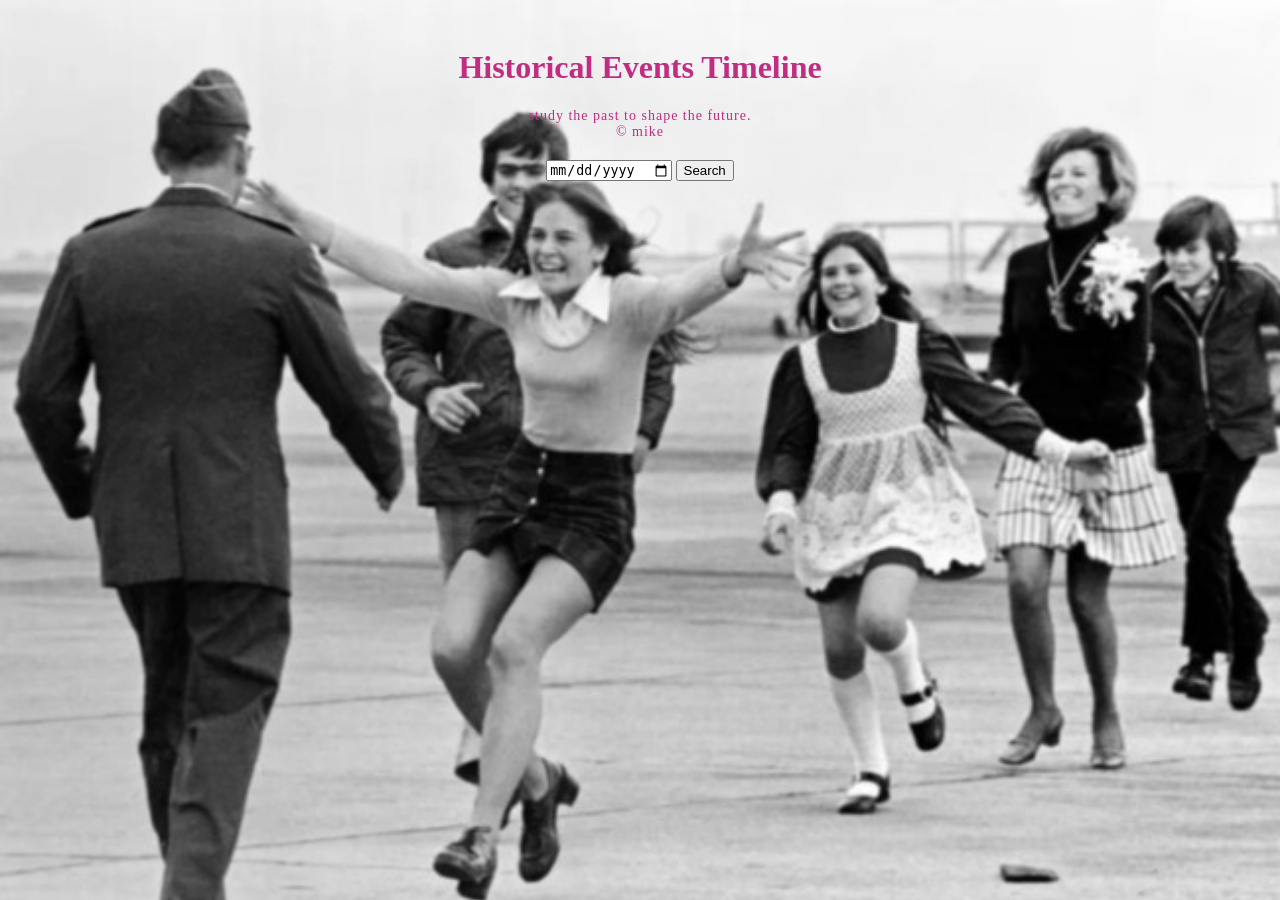
<file: index.html>
<!DOCTYPE html>
<html lang="en">
<head>
    <meta charset="UTF-8">
    <meta name="viewport" content="width=device-width, initial-scale=1.0">
    <title>Historical Events Timeline</title>
    <link rel="stylesheet" href="styles.css">
</head>
<body>
    <h1>Historical Events Timeline</h1>
    <p class="credits">Study the past to shape the future.<br> 
        © Mike <br>
    </p>

    <input type="date" id="dateInput">
    <button id="searchButton">Search</button>
    
    <div id="results"></div>

    <script src="script.js"></script>
</body>
</html>
</file>
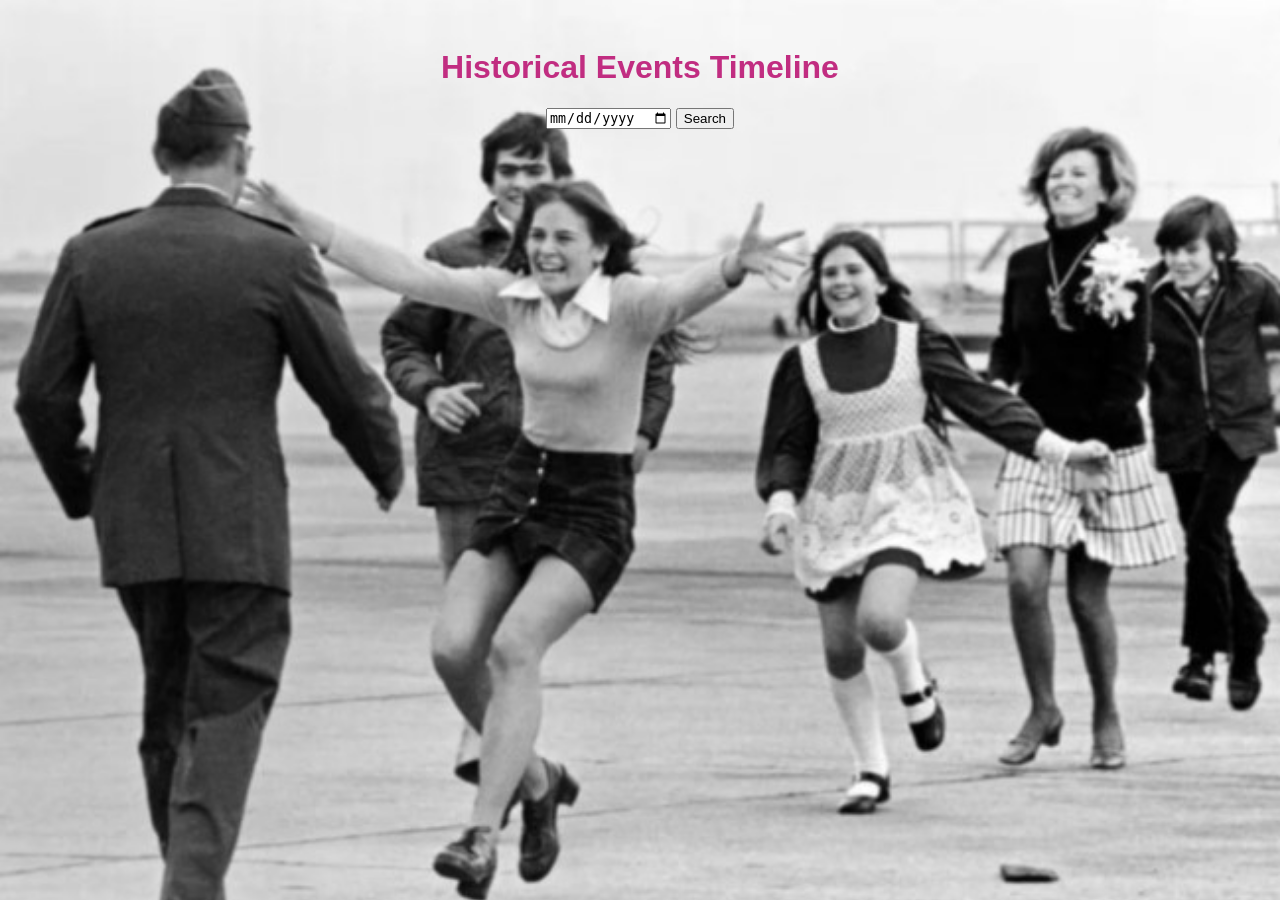
<file: Untitled-2.html>
<!DOCTYPE html>
<html lang="en">
<head>
    <link rel="stylesheet" href="styles.css">

    <meta charset="UTF-8">
    <meta name="viewport" content="width=device-width, initial-scale=1.0">
    <title>Historical Events Timeline</title>
    <style>
        body {
            font-family: Arial, sans-serif;
            text-align: center;
            padding: 20px;
        }
        .event-item {
            border: 1px solid #ccc;
            padding: 10px;
            margin: 10px 0;
            border-radius: 5px;
        }
    </style>
</head>
<body>
    <h1>Historical Events Timeline</h1>
    <input type="date" id="dateInput">
    <button id="searchButton">Search</button>
    <div id="results"></div>

    <script>
        const fetchHistoricalEvents = async (month, day) => {
            try {
                const response = await fetch(`https://en.wikipedia.org/api/rest_v1/feed/onthisday/events/${month}/${day}`);
                if (!response.ok) {
                    throw new Error("Failed to fetch data");
                }
                const data = await response.json();
                displayEvents(data.events);
            } catch (error) {
                console.error("Error fetching data:", error);
            }
        };

        const displayEvents = (events) => {
            const resultsContainer = document.getElementById("results");
            resultsContainer.innerHTML = "";
            if (events.length === 0) {
                resultsContainer.innerHTML = "<p>No historical events found for this date.</p>";
                return;
            }
            
            events.forEach(event => {
                const eventElement = document.createElement("div");
                eventElement.classList.add("event-item");
                eventElement.innerHTML = `
                    <h3>${event.year}</h3>
                    <p>${event.text}</p>
                    <a href="https://en.wikipedia.org/wiki/${event.pages[0].titles.normalized}" target="_blank">Read more</a>
                `;
                resultsContainer.appendChild(eventElement);
            });
        };

        const handleSearch = () => {
            const dateInput = document.getElementById("dateInput").value;
            if (!dateInput) return;
            const [year, month, day] = dateInput.split("-");
            fetchHistoricalEvents(month, day);
        };

        document.addEventListener("DOMContentLoaded", () => {
            document.getElementById("searchButton").addEventListener("click", handleSearch);
        });
    </script>
</body>
</html>
</file>
<file: styles.css>
body {
    font-family: Georgia, serif;
    text-align: center;
    padding: 20px;
    background-image: url('img2.jpg'); 
    background-size: cover;
    background-position: contain;
    background-repeat: no-repeat;
    color: rgb(193, 45, 129); 
}

.credits {
    font-size: 14px;
    color: rgb(193, 45, 129);
    margin-bottom: 20px;
}

.event-item {
    font-family: Georgia, serif;
    border: 1px solid #ccc;
    padding: 10px;
    margin: 10px 0;
    border-radius: 5px;
    background-color: rgba(0, 0, 0, 0.6); 
    color: white;
}
.credits {
    font-family: Georgia, serif;
    font-size: 14px;
    font-weight: 300;
    color: rgb(193, 45, 129);
    margin-top: 10px;
    text-transform: lowercase; 
    letter-spacing: 1px; 
}
</file>
